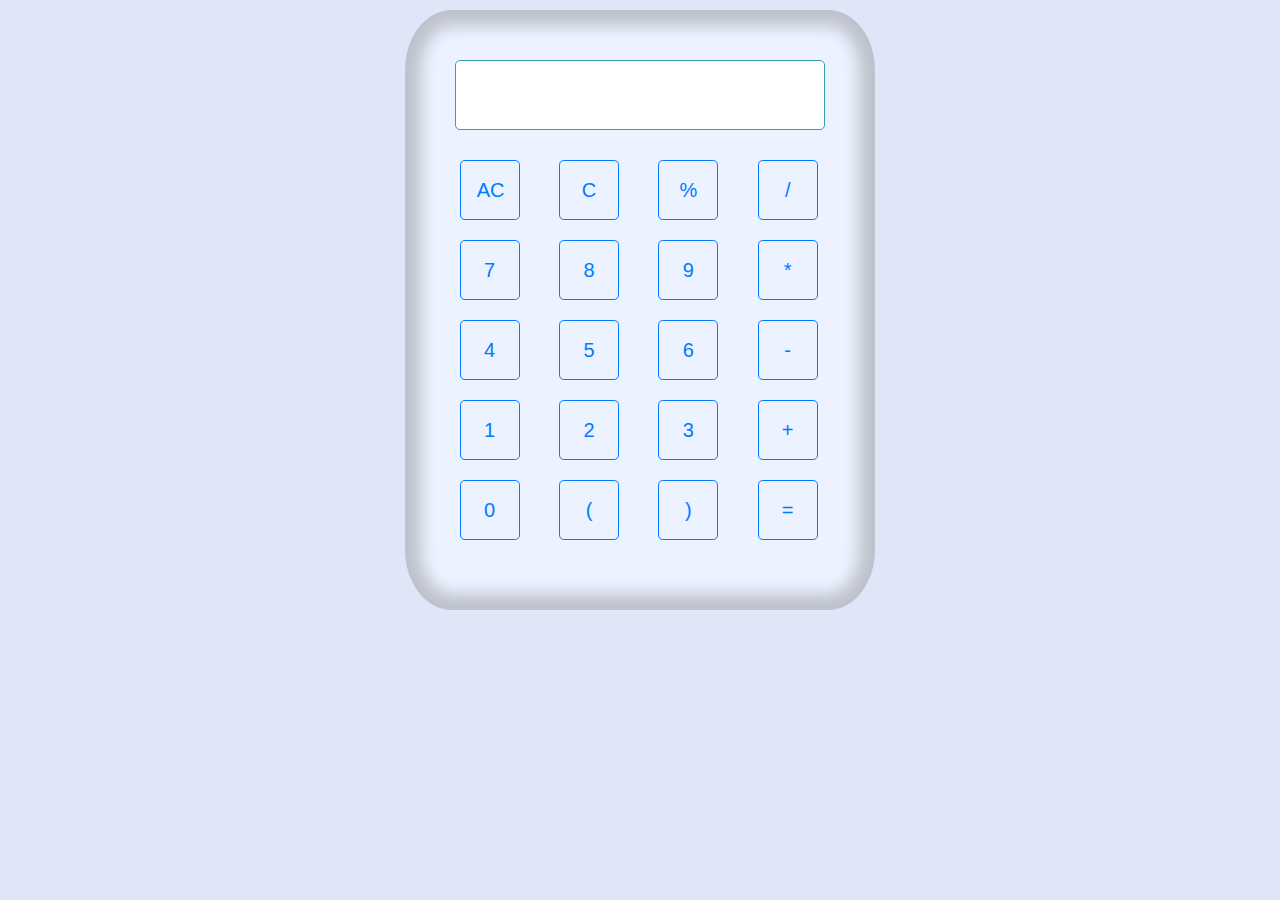
<file: indexCalculator.html>
<!DOCTYPE html>
<html lang="en">

<head>
    <meta charset="UTF-8">
    <meta http-equiv="X-UA-Compatible" content="IE=edge">
    <meta name="viewport" content="width=device-width, initial-scale=1.0">
    <title>Digital Calculator</title>
    <link rel="icon" sizes="100x200" href="calculator.png">
    <link rel="stylesheet" href="https://cdn.jsdelivr.net/npm/bootstrap@4.4.1/dist/css/bootstrap.min.css" integrity="sha384-Vkoo8x4CGsO3+Hhxv8T/Q5PaXtkKtu6ug5TOeNV6gBiFeWPGFN9MuhOf23Q9Ifjh" crossorigin="anonymous">
    <link rel="stylesheet" href="stylesCalculator.css">
</head>

<body>
    <!-- <h1>Calculate Anything Here!!!</h1> -->
    <div class="container">
        <div class="input-group">
            <input type="text" class="form-control">
        </div>
        <div class="row">
            <div class="row-button">
                <button class="btn btn-lg btn-outline-primary">AC</button>
            </div>
            <div class="row-button">
                <button class="btn btn-lg btn-outline-primary">C</button>
            </div>
            <div class="row-button">
                <button class="btn btn-lg btn-outline-primary">%</button>
            </div>
            <div class="row-button">
                <button class="btn btn-lg btn-outline-primary">/</button>
            </div>
        </div>
        <div class="row">
            <div class="row-button">
                <button class="btn btn-lg btn-outline-primary">7</button>
            </div>
            <div class="row-button">
                <button class="btn btn-lg btn-outline-primary">8</button>
            </div>
            <div class="row-button">
                <button class="btn btn-lg btn-outline-primary">9</button>
            </div>
            <div class="row-button">
                <button class="btn btn-lg btn-outline-primary">*</button>
            </div>

        </div>
        <div class="row">
            <div class="row-button">
                <button class="btn btn-lg btn-outline-primary">4</button>
            </div>
            <div class="row-button">
                <button class="btn btn-lg btn-outline-primary">5</button>
            </div>
            <div class="row-button">
                <button class="btn btn-lg btn-outline-primary">6</button>
            </div>
            <div class="row-button">
                <button class="btn btn-lg btn-outline-primary">-</button>
            </div>
        </div>
        <div class="row">
            <div class="row-button">
                <button class="btn btn-lg btn-outline-primary">1</button>
            </div>
            <div class="row-button">
                <button class="btn btn-lg btn-outline-primary">2</button>
            </div>
            <div class="row-button">
                <button class="btn btn-lg btn-outline-primary">3</button>
            </div>
            <div class="row-button">
                <button class="btn btn-lg btn-outline-primary">+</button>
            </div>

        </div>
        <div class="row">
            <div class="row-button">
                <button class="btn btn-lg btn-outline-primary">0</button>
            </div>
            <div class="row-button">
                <button class="btn btn-lg btn-outline-primary">(</button>
            </div>
            <div class="row-button">
                <button class="btn btn-lg btn-outline-primary">)</button>
            </div>
            <div class="row-button">
                <button class="btn btn-lg btn-outline-primary">=</button>
            </div>

        </div>
    </div>
    <script src="https://ajax.googleapis.com/ajax/libs/jquery/3.6.3/jquery.min.js"></script>
    <script src="indexCalculator.js"></script>
</body>

</html>
</file>
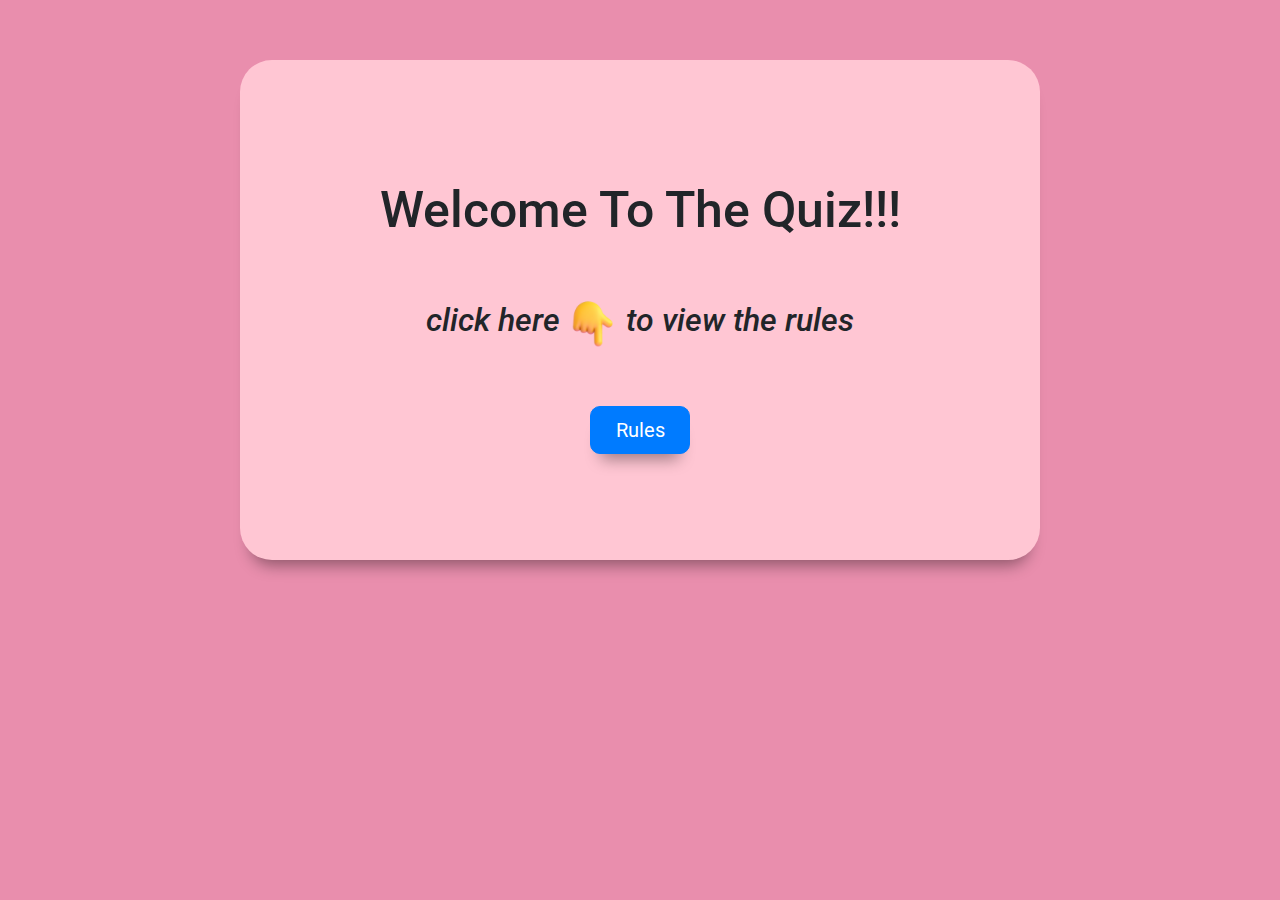
<file: indexQuiz.html>
<!DOCTYPE html>
<html lang="en">

<head>
    <meta charset="UTF-8">
    <meta http-equiv="X-UA-Compatible" content="IE=edge">
    <meta name="viewport" content="width=device-width, initial-scale=1.0">
    <title>Math Quiz</title>
    <link rel="icon" sizes="100x200" href="icons8-math-100 (1).png">
    <link href="https://fonts.googleapis.com/css2?family=Montserrat:wght@700&family=Roboto&display=swap" rel="stylesheet">
    <link href="https://fonts.googleapis.com/css2?family=Ubuntu:wght@500&display=swap" rel="stylesheet">

    <link rel="stylesheet" href="https://cdn.jsdelivr.net/npm/bootstrap@4.0.0/dist/css/bootstrap.min.css" integrity="sha384-Gn5384xqQ1aoWXA+058RXPxPg6fy4IWvTNh0E263XmFcJlSAwiGgFAW/dAiS6JXm" crossorigin="anonymous">
    <link rel="stylesheet" href="stylesQuiz.css">
</head>

<body>

    <div class="container welcome">
        <h1 class="welcome-heading ">Welcome To The Quiz!!!</h1>
        <h2 class="clicking-heading "><em>click here  <img src="finger.png " height="50px " alt="finger-img "> to view the rules</em></h2>
        <button class="button rules-btn btn btn-lg btn-primary ">Rules</button>
    </div>

    <div class="container rules ">
        <ul class="rules-of-the-quiz">
            <li>Maximum marks you can score is 10.</li>
            <li>You have 60 sec time to answer 10 questions.</li>
            <li>You can choose any one option out of four.</li>
            <li>For Each correct answer you get 1 mark.</li>
            <li>You get 0 marks for each unattempted or wrong answer.</li>
            <li>Click on Next to view the next question.</li>
            <li>Click on Submit to end the quiz at anytime.</li>
        </ul>
        <div class="start ">
            <button class="start-button button btn btn-lg btn-outline-success ">Start Quiz</button>
        </div>
    </div>
    <div class="container questions">
        <div class="questions-options">
            <h2 class="question">Question</h2>
            <h1 class="timer">01:00</h1>
            <div id="flex-container options">
                <div class="flex-item ">
                    <button id="option1" class="button btn btn-lg option-buttons">option1</button>
                    <button id="option2" class="button btn btn-lg option-buttons">option2</button>
                </div>
                <div class="flex-item">
                    <button id="option3" class="button btn btn-lg option-buttons ">option3</button>
                    <button id="option4" class="button btn btn-lg option-buttons ">option4</button>
                </div>
            </div>
            <div class="next-submit-button">
                <button class="next button btn btn-lg btn-primary ">Next</button>
                <button class="submit button btn btn-lg btn-success ">Submit</button>
            </div>
        </div>
    </div>
    <div class="container score">
        <div class="score-div">
            <h1 class="score-board">Score Board</h1>
            <div class="view-score">
                <div class="outer">
                    <div class="inner">
                        <div id="number" class="totalScore">0</div>
                    </div>
                </div>
                <svg xmlns="http://www.w3.org/2000/svg" version="1.1" width="160px" height="160px">
                <defs>
                <linearGradient id="GradientColor">
                    <stop offset="0%" stop-color="#e91e63" />
                    <stop offset="100%" stop-color="#673ab7" />
                </linearGradient>
                </defs>
                <circle cx="80" cy="80" r="70" stroke-linecap="round" />
        </svg>
            </div>
            <button class="start-again button btn btn-lg btn-success ">Take Quiz Again</button>
        </div>
    </div>
    <script src="https://ajax.googleapis.com/ajax/libs/jquery/3.6.3/jquery.min.js "></script>
    <script src="indexQuiz.js"></script>
</body>

</html>
</file>
<file: stylesCalculator.css>
body {
    background-color: #E1E5F8;
}

.container {
    height: 600px;
    width: 470px;
    background-color: #ECF2FF;
    text-align: center;
    padding: 50px;
    margin-top: 0.6250em;
    box-shadow: inset 0 0 1rem 1rem rgba(0, 0, 0, 0.2);
    border-radius: 10%;
}

.alert {
    height: 5em;
    text-align: center;
    font-size: 2.5em;
    margin-bottom: 1.875em;
}

.btn {
    height: 60px;
    width: 60px;
}

.row-button {
    padding: 0.625em 1.23em;
}

.input-group {
    margin-bottom: 20px;
}

.form-control {
    height: 70px;
    text-align: right;
    font-size: 40px;
    border: 1px solid #3A98B9;
    border-radius: 5px;
    font-weight: 500px;
}

@media (max-width:500px) {
    .container {
        margin-top: 70px;
        height: 570px;
        width: 370px;
    }
    .row-button {
        padding: 0.625em 0.4em;
    }
}
</file>
<file: stylesQuiz.css>
@import url('https://fonts.googleapis.com/css2?family=Merriweather:ital,wght@1,700&display=swap') @import url('https://fonts.googleapis.com/css2?family=Playfair+Display:wght@800&display=swap');
@import url('https://fonts.googleapis.com/css2?family=Poppins:wght@500&display=swap');
@import url('https://fonts.googleapis.com/css2?family=Montserrat:wght@500&display=swap');
body {
    background-color: #E98EAD;
}

.container {
    height: 500px;
    width: 800px;
    font-family: 'Roboto', sans-serif;
    background-color: #FFC6D3;
    /* margin: 90px auto 100px auto; */
    margin-top: 60px;
    padding: 70px 70px;
    /* display: flex;
    justify-content: center;
    align-items: center; */
    font-size: 25px;
    border-radius: 2rem;
    box-shadow: 0 1rem 1rem -0.7rem rgba(0, 0, 0, 0.4);
    cursor: pointer;
}

.welcome {
    text-align: center;
}

.welcome-heading {
    padding: 50px;
    font-size: 50px;
}

.clicking-heading {
    padding-bottom: 50px;
}

.start-button {
    height: 70px;
    width: 170px;
    font-weight: 400px;
    border: solid 2px green;
    border-radius: 15px;
}

.rules {
    padding-bottom: 0;
    padding-top: 65px;
    font-size: 1.5rem;
}

.rules-btn {
    border-radius: 10px;
    width: 100px;
}

.button {
    box-shadow: 0 1rem 1rem -0.7rem rgba(0, 0, 0, 0.4);
}

.button:active {
    /* background-color: #058128; */
    box-shadow: 0 1rem 1rem -0.7rem #666;
    transform: translateY(5px);
}

.start,
.next-submit-button {
    text-align: center;
    padding: 20px;
    font-family: 'Montserrat', sans-serif;
}

.start {
    padding: 25px;
}

.next-submit-button {
    text-align: right;
}

.next,
.submit {
    height: 50px;
    width: 150px;
    text-align: center;
    margin: 5px;
    border-radius: 10px;
}

#options {
    display: flex;
    justify-content: center;
    align-items: center;
    flex-wrap: wrap;
}

#flex-container {
    display: flex;
}

.option-buttons {
    margin-left: 50px;
    font-size: 1.5rem;
    width: 150px;
}

.flex-item {
    margin: 40px;
}

.question {
    font-size: 3rem;
    font-weight: 400;
    /* margin: auto 40px auto 10px; */
    margin-left: 30px;
    margin-bottom: 10px;
    display: inline-block;
}

.timer {
    display: inline-block;
    position: absolute;
    margin-left: 250px;
}

input {
    cursor: pointer;
}

.invisible {
    display: none;
}

.visible {
    visibility: visible;
}

.score {
    text-align: center;
}

.start-again {
    margin-top: 40px;
    font-family: "Roboto";
}

.score-board {
    margin-top: 0;
    font-family: 'Open Sans', sans-serif;
}

.view-score {
    margin-top: 40px;
    position: relative;
    display: flex;
    align-items: center;
    justify-content: center;
}

.outer {
    height: 160px;
    width: 160px;
    border-radius: 50%;
    padding: 20px;
    box-shadow: 6px 6px 10px -1px rgba(0, 0, 0, 0.15), -6px -6px 10px -1px rgba(255, 255, 255, 0.7);
}

.inner {
    height: 120px;
    width: 120px;
    border-radius: 50%;
    display: flex;
    align-items: center;
    justify-content: center;
    box-shadow: inset 4px 4px 6px -1px rgba(0, 0, 0, 0.2), inset -4px -4px 6px -1px rgba(255, 255, 255, 0.7), -0.5px -0.5px 0px rgba(255, 255, 255, 1), 0.5px 0.5px 0px rgba(0, 0, 0, 0.15), 0px 12px 10px -10px rgba(0, 0, 0, 0.05);
}

#number {
    font-weight: 600px;
    font-size: 40px;
}

circle {
    fill: none;
    stroke: green;
    stroke-width: 20px;
    stroke-dasharray: 472;
    stroke-dashoffset: 472;
    animation: anim 2s linear forwards;
}

svg {
    /* position: relative;
    top: 0;
    right: 160px; */
    position: absolute;
}

@keyframes anim {
    100% {
        stroke-dashoffset: calc(472-(472)*var(--10))/100;
    }
}

@media (max-width:500px) {
    .container {
        height: 100dvh;
        width: 100dvw;
        font-size: 15px;
        margin: 0;
        padding: 0;
        border-radius: 0;
    }
    .welcome-heading {
        padding-top: 200px;
        font-size: 40px;
        line-height: 50px;
    }
    .clicking-heading {
        font-size: 25px;
    }
    img {
        height: 40px;
    }
    .rules-of-the-quiz {
        padding-top: 200px;
        font-size: 17px;
        padding-bottom: 15px;
        line-height: 1.8em;
    }
    .start-button {
        height: 50px;
        width: 130px;
        font-size: 17px;
        font-weight: 400px;
        border: solid 2px green;
        border-radius: 15px;
    }
    .question {
        font-size: 2.5em;
        margin-left: 40px;
    }
    .timer {
        font-size: 2em;
        padding: 0;
        margin: 0;
        padding-left: 105px;
    }
    .questions-options {
        padding-top: 90px;
    }
    #options {
        padding-top: 70px;
    }
    .option-buttons {
        margin-top: 30px;
        margin-left: 120px;
    }
    .flex-item {
        margin: 0;
    }
    .next-submit-button {
        padding-top: 50px;
        text-align: center;
    }
    .score-div {
        padding-top: 180px;
    }
    .view-score {
        padding-top: 10px;
    }
    .start-again {
        margin-top: 50px;
    }
}
</file>
